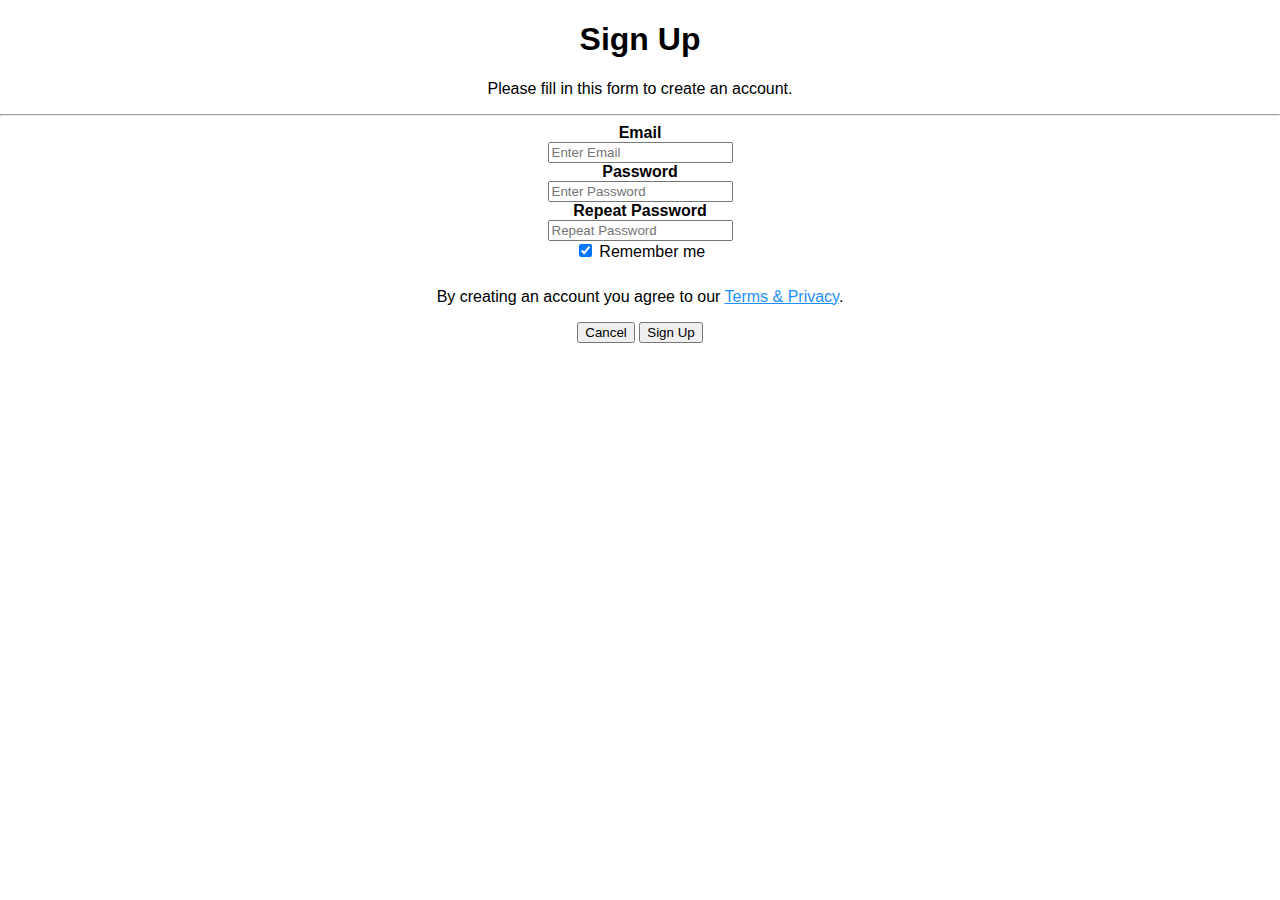
<file: signup.html>
<!DOCTYPE html>
<html>
<head>
	<title>signup Form</title>
	<link rel="stylesheet" type="text/css" href="css/style.css">
     <script type="text/javascript" src="js/signup.js"></script>
</head>
<body>

  <form class="modal-content" action="/action_page.php">
    <div class="container">
      <h1>Sign Up</h1>
      <p>Please fill in this form to create an account.</p>
      <hr>
      <label for="email"><b>Email</b></label><br>
      <input type="text" placeholder="Enter Email" name="email" required><br>

      <label for="psw"><b>Password</b></label><br>
      <input type="password" placeholder="Enter Password" name="psw" required><br>

      <label for="psw-repeat"><b>Repeat Password</b></label><br>
      <input type="password" placeholder="Repeat Password" name="psw-repeat" required><br>
      
      <label>
        <input type="checkbox" checked="checked" name="remember" style="margin-bottom:15px"> Remember me
      </label>

      <p>By creating an account you agree to our <a href="#" style="color:dodgerblue">Terms & Privacy</a>.</p>

      <div class="clearfix">
        <button type="button" class="cancelbtn">Cancel</button>
        <button type="submit" class="signupbtn">Sign Up</button>
      </div>
    </div>
  </form>
</div>

</body>
</html>
</file>
<file: css/style.css>
body
{
 text-align:center;
 width:100%;
 background-position: center center;
 margin:0 auto;
 padding:0px;
 font-family:"lucida grande",tahoma,verdana,arial,sans-serif;
 background: #ffffff;

	box-sizing: border-box;

}
#container{
	width: 980px;
	padding:5px;

}
#header_wrapper
{
 width:auto;
 min-width:980px;
 background-color:#1d3e57;
}
#header
{
 width:980px;
 margin:0px auto;
 padding:0px;
 height:78px;
}
#header li
{
 list-style-type:none;
 float:left;
 text-align:left;
 color:white;
}
#header #sitename
{
 margin-top:25px;
}
#header #sitename a
{
 color:white;
 text-decoration:none;
 font-size:30px;
 font-weight:900;
}
#header form
{
 margin-top:15px;
float:right;
padding-right: 15px;
}
#header form li
{
 font-size:13px;
 margin-left:15px;
}
#header form li a
{
 color:#A9BCF5;
 text-decoration:none;
}
#header form input[type="text"]
{
 margin-top:3px;
 margin-bottom:3px;
 width:150px;
 border:1px solid #08298A;
 height:25px;
 padding-left:3px;
}
#header form input[type="password"]
{
 margin-top:3px;
 margin-bottom:3px;
 width:150px;
 border:1px solid #08298A;
 height:25px;
 padding-left:3px;
}
/* #header form input[type="submit"]
{
 height:25px;
 margin-top:18px;
 background-color:#071621;
 color:white;
 border:1px solid #071621;
} */
#wrapper
{
 margin:0 auto;
 padding:0px;
 text-align:center;
 width:980px;

}
#wrapper div
{
 /* float:left; */
 font-family: helvetica, arial, sans-serif;
 color: #ffffff;
 /* text-align: center; */
}
#wrapper #div1
{
 margin-top:30px;
 width:590px;
 text-align:left;
}
#wrapper #div1 p
{
 font-size:20px;
 font-family:arial;
 font-weight:bold;
 margin:0px;
 color:#0e385f;
}
#wrapper #div2
{
 position:absolute;
 display:hidden;
 top:63%;
 left:75%;
 width:auto;
 height:auto;
 margin-top:-263px;
 margin-left:-200px;
 background-color:#248a3e91;
 z-index:2;
 padding:5px;
}
#wrapper #div2 h1
{
 margin:0px;
 font-size:37px;
 color:#2E2E2E;
}
#wrapper #div2 p
{
 font-size:18px;
 color:#2E2E2E;
}
#wrapper #div2 li
{
 list-style-type:none;
 margin:7px;
}
#footer_wrapper
{
 width:100%;
 clear:both;
 float:left;
 margin-top:30px;
 min-width:995px;
 background-color:white;
 text-align:left;

}
#footer
{
 width:980px;
 margin:0px auto;
 padding:0px;
 border-bottom:1px solid #E6E6E6;
 height:30px;
 line-height:30px;
 font-size:12px;
 color:#848484;
 position: fixed;
 background-color: #1d3e57;
 bottom: 0px;
 left: 0px;
 right: 0px;
 margin-bottom: 0px;
}
#footer a
{
 color:#fff;
 display:inline;
 margin-left:10px;
 text-decoration:none;
}
#footer a:hover
{
 text-decoration:underline;
}
#sectionbelowslider{
	clear: both;
	display: flex;
	/*background: #f18904;*/
    text-align: center;
    width: 980px;
    margin-bottom: 30px;
}
.tab{
    background: #f18904;
    margin: 15px;
    width: calc(100% * 6);  
    display: inline-block;
    vertical-align: top;   
    border:1px solid red;
    text-align:center;
    margin:2%;    
    padding:20px;
}
.slideshow-container {
    max-width: 1000px;
    position: relative;
    margin: auto;
}

.mySlides {
  display: none;
  height: 360px;
  border: solid 1px black;
     
}

.prev,
.next {
    cursor: pointer;
    position: absolute;
    top: 50%;
    width: auto;
    margin-top: -22px;
    padding: 16px;
    color: #222428;
    font-weight: bold;
    font-size: 30px;
    transition: .6s ease;
    border-radius: 0 3px 3px 0
}

.next {
    right: -50px;
    border-radius: 3px 3px 3px 3px
}

.prev {
    left: -50px;
    border-radius: 3px 3px 3px 3px
}

.prev:hover,
.next:hover {
    color: #f2f2f2;
    background-color: rgba(0, 0, 0, 0.8)
}

.text {
    color: #f2f2f2;
    font-size: 15px;
    padding-top: 12px;
  padding-bottom: 12px;
    position: absolute;
    bottom: 0;
    width: 100%;
    text-align: center;
    background-color: #222428
}

.numbertext {
    color: #f2f2f2;
    font-size: 12px;
    padding: 8px 12px;
    position: absolute;
    top: 0
}

.dot {
    cursor: pointer;
    height: 15px;
    width: 15px;
    margin: 0 2px;
    background-color: #bbb;
    border-radius: 50%;
    display: inline-block;
    transition: background-color .6s ease
}

.active,
.dot:hover {
    background-color: #717171
}
/* Style for Rating Section */
/* input[type="checkbox"]{
	width:100%;
	height:100%;
	opacity:0;
	cursor:pointer;	
}
label{
	position:relative;
	width: 50px;
    height: 50px;
    display: inline-block;	
}
.check::before, .rated::after{
	content:'\2605';
	font-size:60px;
	position:absolute;
	color:#777;
	left:0;
	bottom:0;
    line-height: 50px;	
}
.rated::after{
	color:orange;
}
.check:hover::before{
	color:orange;
}
label i{
	position:absolute;

	font-size:35px;
}
label i.em{
	display:none;	
} */

/* Rating Section CSS */
.star {
    color: rgb(255, 38, 0);
    font-size: 2.0rem;
    padding: 0 1rem; /*space out the stars*/
}
.star::before{
    content: '\2606';
    cursor: pointer;
}
.star.rated::before{
    content: '\2605';
}
/* .stars{...}
.star.rated{...}
.stars::after{...} */
</file>
